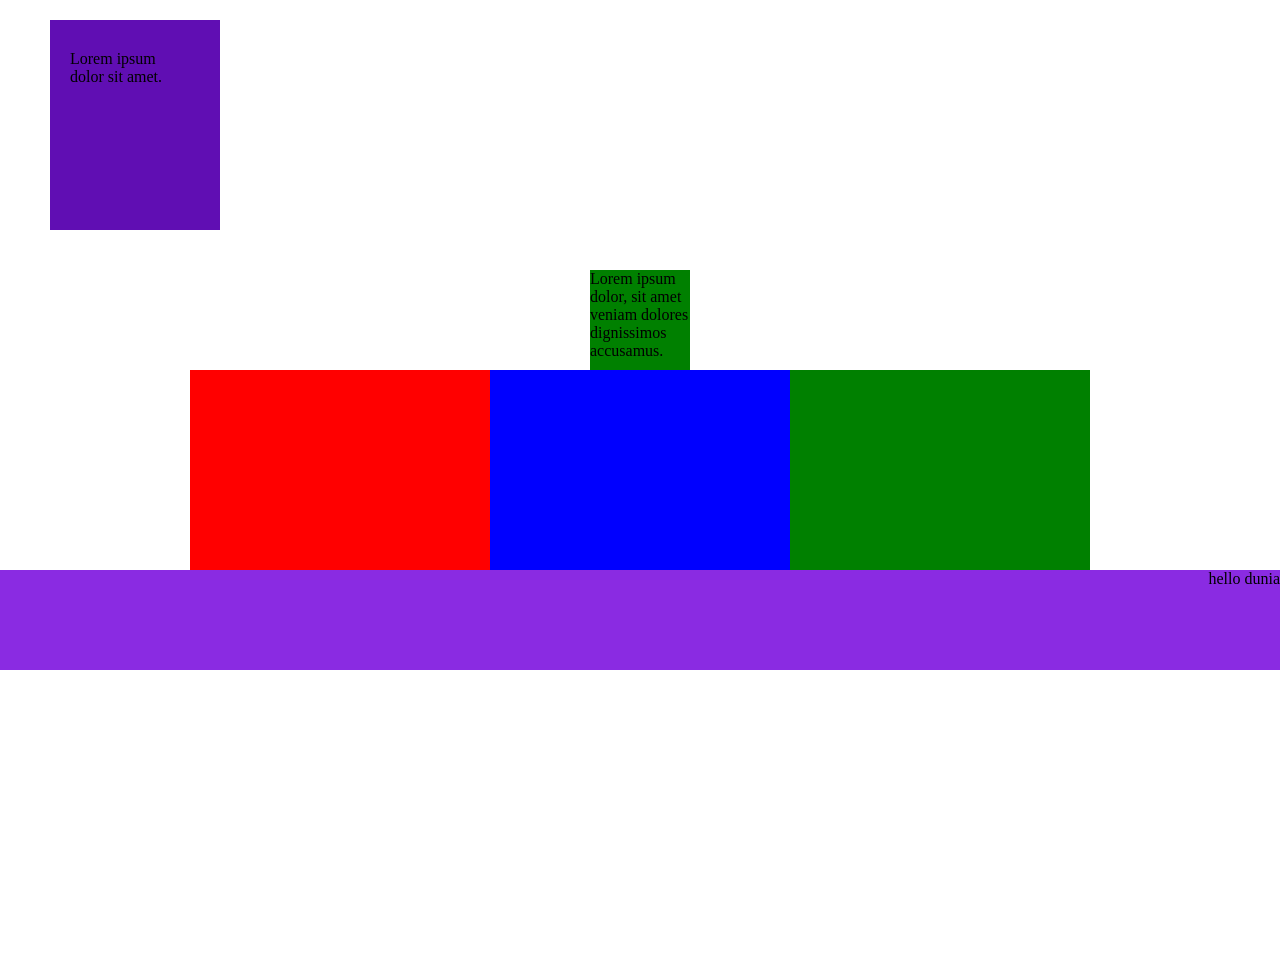
<file: index.html>
<!DOCTYPE html>
<html lang="en">

<head>
    <meta charset="UTF-8">
    <meta name="viewport" content="width=device-width, initial-scale=1.0">
    <title>Document</title>

    <!-- Main css -->
    <link rel="stylesheet" href="css/style.css">


</head>

<body>

    <!-- <h1 class="test">Lorem ipsum dolor sit amet.</h1>
    <h1 id="hello">Lorem ipsum dolor sit amet.</h1>



    <p>Lorem ipsum dolor sit amet.</p>
    <p class="one">Lorem ipsum dolor sit amet.</p>
    <p>Lorem ipsum dolor sit amet.</p>
    <p>Lorem ipsum dolor sit amet.</p>
    <p>Lorem ipsum dolor sit amet.</p> -->


    <div class="test-one">
        <p>Lorem ipsum dolor sit amet.</p>
    </div>


    <div class="test-two">
        Lorem ipsum dolor, sit amet veniam dolores dignissimos accusamus.
    </div>


    <div class="container">
        <div class="container-item one"></div>
        <div class="container-item two"></div>
        <div class="container-item three"></div>

    </div>


    <div class="center">
        <span>hello dunia</span>
    </div>



    <br>
    <br>
    <br>
    <br>
    <br>
    <br>
    <br>
    <br>
    <br>
    <br>
    <br>
    <br>
    <br>
    <br>
    <br>
    <br>

</body>

</html>
</file>
<file: css/style.css>
/* * {
    color: red;
}

h1 {
    color: blue;
}

.test {
    color: green;
}

#hello {
    color: pink;
}

.one {
    color: burlywood;
}

.one {
    color: black;
} */

* {
    margin: 0;
}

.test-one {
    width: 100px;
    height: 100px;
    background-color: #600eb3;
    /* padding-left: 50px;
    padding-top: 30px;
    padding-right: 40px;
    padding-bottom: 20px; */

    padding: 30px 50px 80px 20px;
    margin: 20px 30px 40px 50px;

}

.test-two {
    width: 100px;
    height: 100px;
    background-color: green;
    /* margin-right: auto;
    margin-left: auto; */
    margin: 0 auto;
}


.container {
    width: 900px;
    height: 200px;
    background-color: #600eb3;
    margin: 0 auto;
    display: flex;
}

.container .container-item {
    width: 300px;
    height: 200px;
    /* background-color: red; */
}

.container .one {
    background-color: red;
}

.container .two {
    background-color: blue;
}

.container .three {
    background-color: green;
}

.center {
    height: 100px;
    background-color: blueviolet;
    text-align: right;
}
</file>
